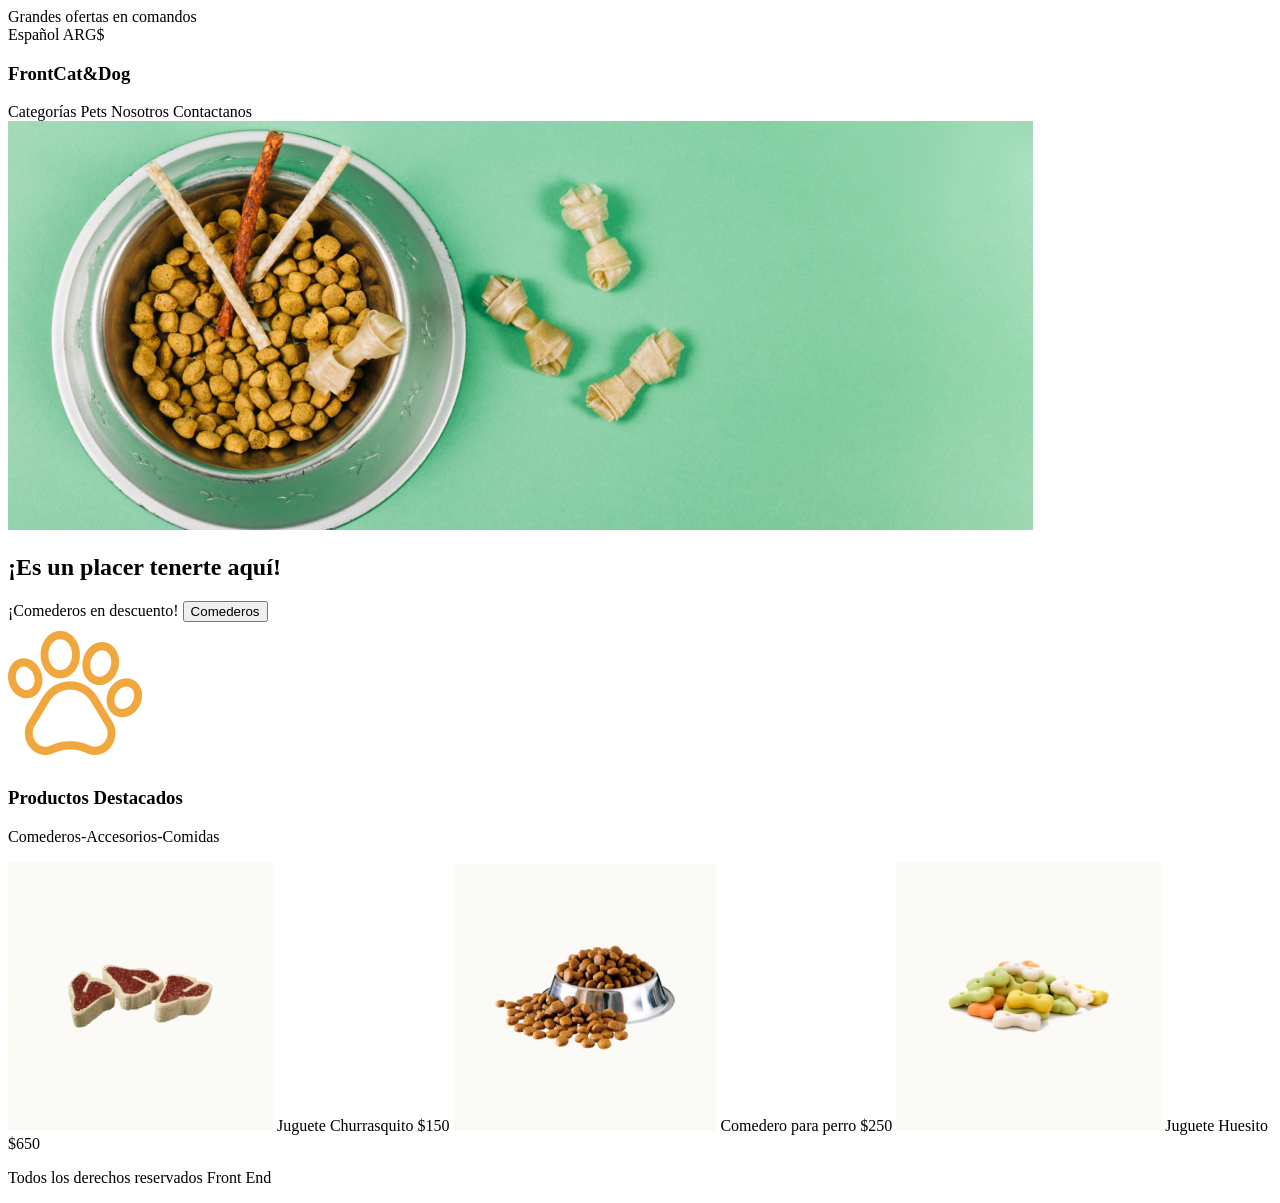
<file: ROOT/index.html>
<!DOCTYPE html>
<html lang="es">
    <head>
        <meta charset="UTF-8">
        <meta http-equiv="X-UA-Compatible" content="IE=edge">
        <meta name="viewport" content="width=device-width, initial-scale=1.0">
        <title>Petshop</title>
    </head>

    <body>
        <header>
            <div>
                <span>Grandes ofertas en comandos</span>
                <nav>
                    <span>Español </span>
                    <span>ARG$</span>
                </nav>
            </div>
            <div>
                <h3>FrontCat&Dog</h3>
                <nav>
                    <span>Categorías</span>
                    <span>Pets</span>
                    <span>Nosotros</span>
                    <span>Contactanos</span>
                </nav>
            </div>
        </header>
        <section>
            <img src="/ROOT/img/imagenHeader1.png">
            <h1>¡Es un placer tenerte aquí!</h1>
            <span>¡Comederos en descuento!</span>
            <button>Comederos</button>
        </section>

        <section>
            <div>
                <img src="/ROOT/img/imagenPatita.png">
            </div>
            <article>
                <h1>Productos Destacados</h1>
                <p>Comederos-Accesorios-Comidas</p>
                <img src="/ROOT/img/imagenChurrasco.png">
                <span>Juguete Churrasquito $150</span>
                <img src="/ROOT/img/imagenComedero.png">
                <span>Comedero para perro $250</span>
                <img src="/ROOT/img/imagenHuesito.png">
                <span>Juguete Huesito $650</span>
            </article>
        </section>

        <footer>
            <p>Todos los derechos reservados Front End</p>
        </footer>
    </body>

</html>
</file>
